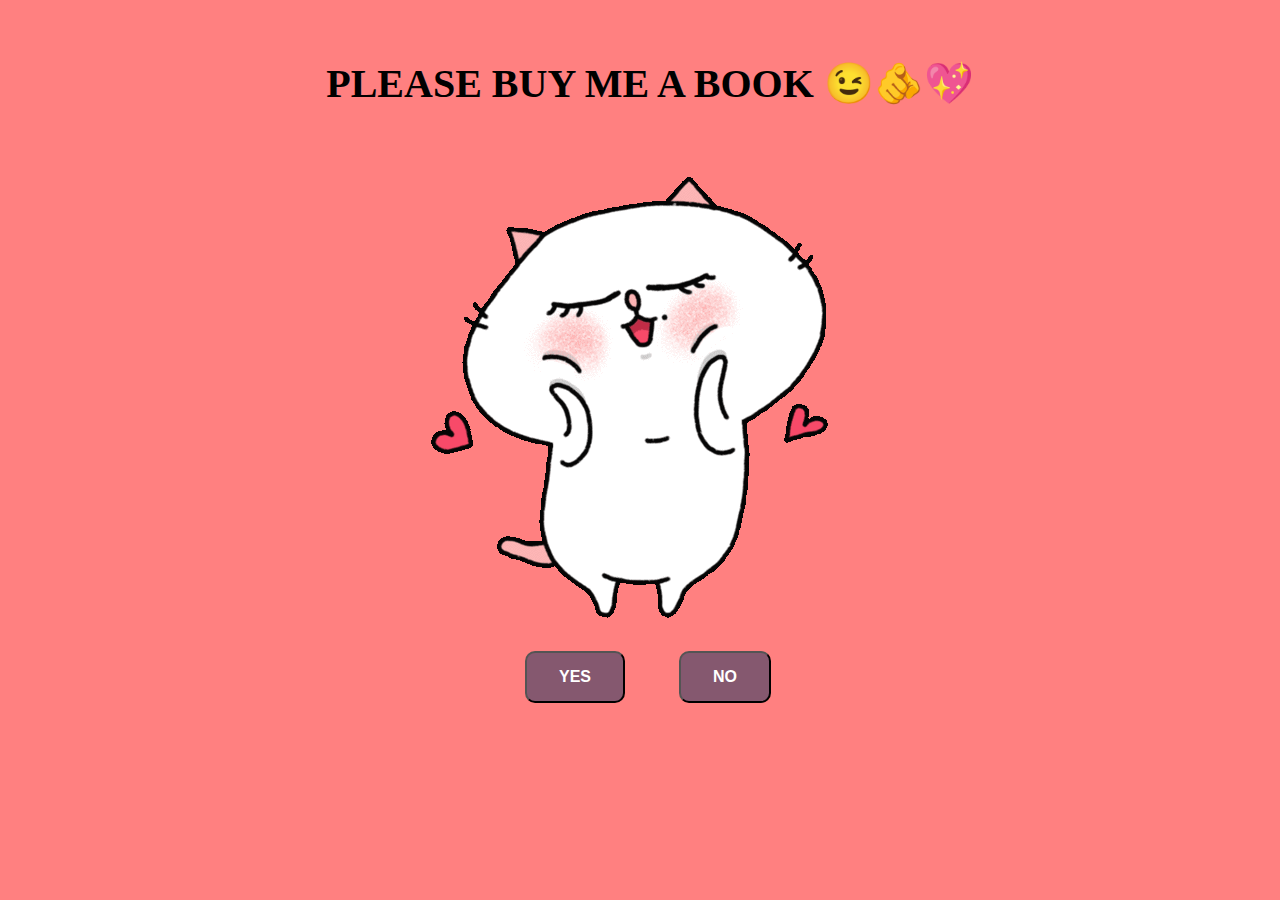
<file: index.html>
<!DOCTYPE html>
<html lang="en">
<head>
    <meta charset="UTF-8">
    <title>Be My Book Date 💖</title>
    <link rel="stylesheet" href="styles.css">
</head>
<body>
    <div>
        <h1 class="ask">
            PLEASE BUY ME A BOOK 😉🫵💖
        </h1>
    </div>

    <div class="gif-container">
        <img src="images/hoping-hopes.gif" alt="cute-img">
    </div>

    <div class="buttons">
        <button class="btn" id="yesButton" style="border-radius: 10px;" onclick="nextPage()">YES </button>
        <button class="btn" id="noButton" style="border-radius: 10px;" onmouseover="moveButton()"> NO </button>
    </div>

</body>

<script src="index.js"></script>

</html>
</file>
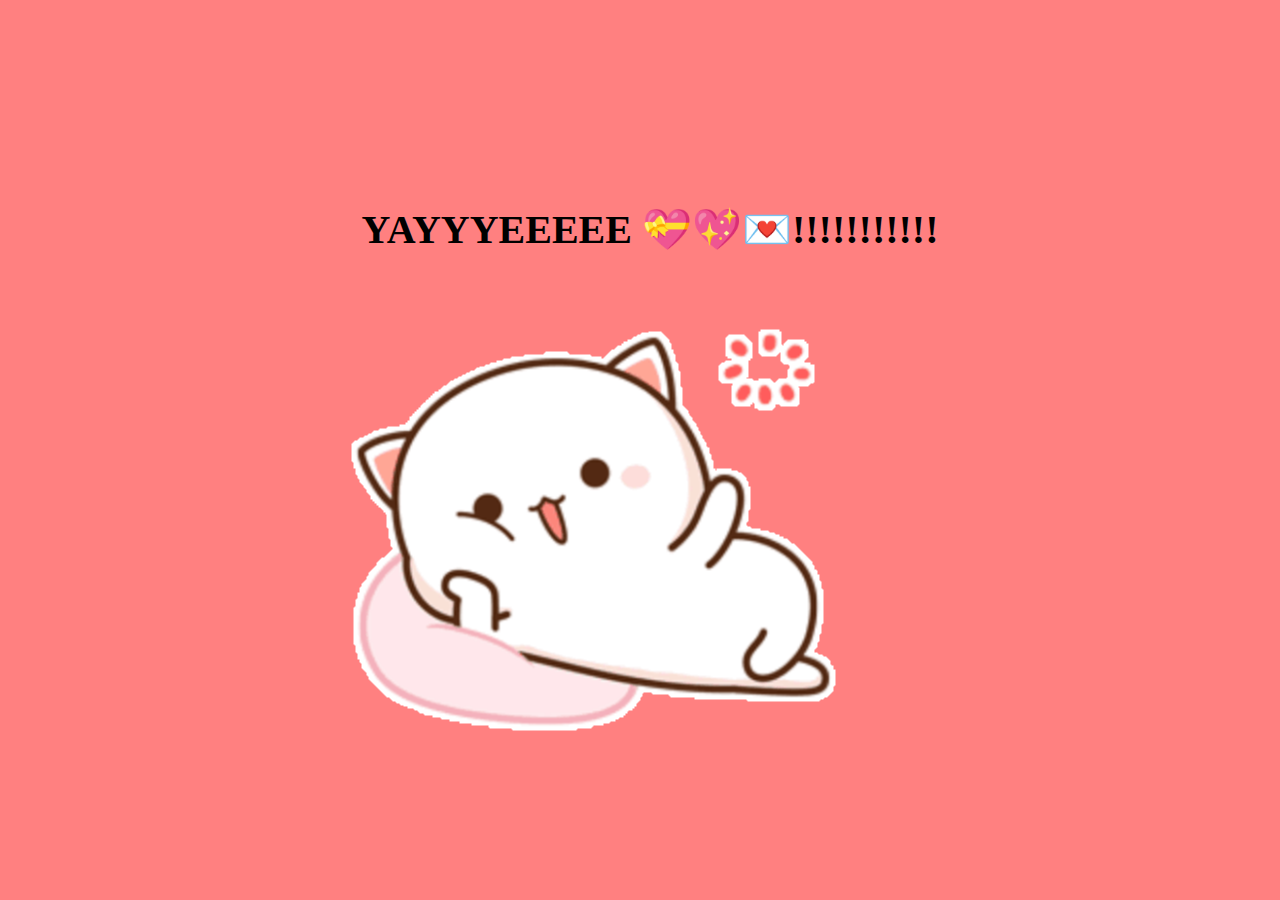
<file: accepted.html>
<!DOCTYPE html>
<html lang="en">
<head>
    <meta charset="UTF-8">
    <title>Yayyyy 😉💖</title>
    <link rel="stylesheet" href="styles.css">
</head>


<body>

    <div class="center-container">
        <div>
            <h1 class="ask"> YAYYYEEEEE 💝💖💌!!!!!!!!!!!</h1>
        </div>
        <img src="images/mochi-cat-hi.gif" alt="love-gif">
    </div>


</body>
</html>
</file>
<file: styles.css>
*{
    margin: 0;
    padding: 0;
    box-sizing: border-box;
}
body{
    background-color: #FF8080;
}

.buttons{
    display: flex;
    flex-direction: row;
    justify-content: center;
    align-items: center;
    margin-top: 20px;
    margin-left: 20px;
    padding: 20px;
}

#noButton{
    position: absolute;
    margin-left: 150px;
    transition: 0.5s;
}

#yesButton{
    position: absolute;
    margin-right: 150px;
}
.btn{
    background-color: #85586F;
    color: white;
    font-weight: bold;
    padding: 15px 32px;
    text-align: center;
    display: inline-block;
    font-size: 16px;
}

.ask{
    font-family: 'nunito';
    font-size: 40px;
    font-weight: bold;
    color: black;
    text-align: center;
    margin-top: 60px;
    margin-left: 20px;
}

.gif-container{
    display: flex;
    justify-content: center;
    align-items: center;
    margin-top: 50px;
}

.center-container{\
  border: 5px solid;
  position: absolute;
  top: 50%;
  left: 50%;
  transform: translate(-50%, -50%);
  padding: 10px;

}
</file>
